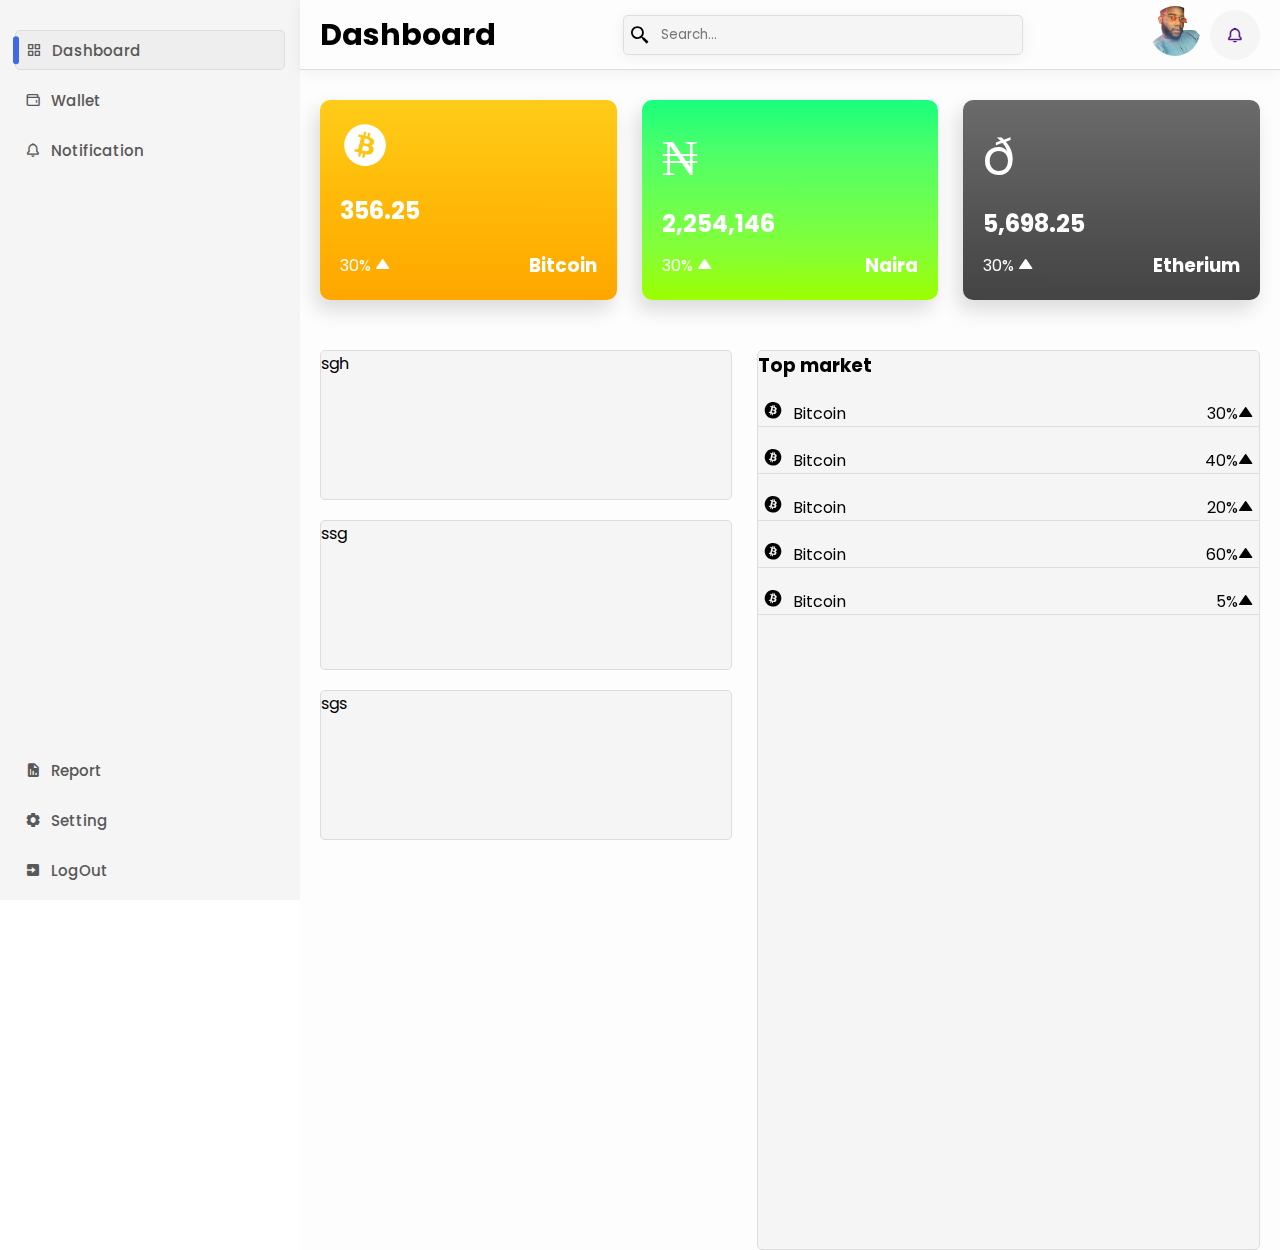
<file: index.html>
<!DOCTYPE html>
<html lang="en">

<head>
  <meta charset="UTF-8" />
  <meta http-equiv="X-UA-Compatible" content="IE=edge" />
  <meta name="viewport" content="width=device-width, initial-scale=1.0" />
  <link href="https://unpkg.com/boxicons@2.1.2/css/boxicons.min.css" rel="stylesheet" />
  <link rel="stylesheet" href="/style/style.css" />
  <title>Dash Board</title>
</head>

<body>
  <div class="app">
    <nav class="sidebar-left">
      <ul>
        <li class="active">
          <a href="/index.html"><i class="bx bx-grid-alt"></i>
            <h3>Dashboard</h3>
          </a>
        </li>
        <li>
          <a href="/pages/wallet.html"><i class="bx bx-wallet"></i>
            <h3>Wallet</h3>
          </a>
        </li>
        <li>
          <a href="/pages/notification.html"><i class="bx bx-bell"></i>
            <h3>Notification</h3>
          </a>
        </li>
      </ul>
      <ul>
        <li>
          <a href="/pages/report.html"><i class="bx bxs-report"></i>
            <h3>Report</h3>
          </a>
        </li>
        <li>
          <a href="/pages/settings.html"><i class="bx bxs-cog"></i>
            <h3>Setting</h3>
          </a>
        </li>
        <li>
          <a href=""><i class="bx bxs-exit"></i>
            <h3>LogOut</h3>
          </a>
        </li>
      </ul>
    </nav>

    <section class="sidebar-right">
      <div class="navbarTop">
        <h3>Dashboard</h3>
        <div class="search">
          <i class="bx bx-search-alt-2"></i>
          <input type="serach" placeholder="Search..." name="" id="" />
        </div>
        <div class="profile-img">
          <a href="" target="_blank"><img src="/img/img1.png" alt="profile-img" /> </a>
          <a href=""><i class="bx bx-bell"></i></a>
        </div>
      </div>
      <main class="top-card">
        <div class="top card1">
          <i class="bx bxl-bitcoin currency-icon"></i>
          <h2>356.25</h2>
          <div class="currency-details">
            <span>30% <i class="bx bxs-up-arrow "></i>
            </span>
            <h3>Bitcoin</h3>
          </div>
        </div>
        <div class="top card2"><i class="naira currency-icon"> &#8358</i>
          <h2>2,254,146</h2>
          <div class="currency-details">
            <span>30% <i class="bx bxs-up-arrow"></i>
            </span>
            <h3>Naira</h3>
          </div>
        </div>
        <div class="top card3"><i class="etherium currency-icon">&#240</i>
          <h2>5,698.25</h2><div class="currency-details">
            <span>30% <i class="bx bxs-up-arrow"></i>
            </span>
            <h3>Etherium</h3>
          </div>
        </div>
      </main>

      <main class="actions">
        <div class="action-cards1">
          <div>sgh</div>
          <div>ssg</div>
          <div>sgs</div>
        </div>
       <div class="action-cards2">
        <h3>Top market</h3>
        <ul>
          <li><h4><i class="bx bxl-bitcoin"></i>Bitcoin</h4> <span>30%<i class="bx bxs-up-arrow"></i></span></li>
          <li><h4><i class="bx bxl-bitcoin"></i>Bitcoin</h4> <span>40%<i class="bx bxs-up-arrow"></i></span></li>
          <li><h4><i class="bx bxl-bitcoin"></i>Bitcoin</h4> <span>20%<i class="bx bxs-up-arrow"></i></span></li>
          <li><h4><i class="bx bxl-bitcoin"></i>Bitcoin</h4> <span>60%<i class="bx bxs-up-arrow"></i></span></li>
          <li><h4><i class="bx bxl-bitcoin"></i>Bitcoin</h4> <span>5%<i class="bx bxs-up-arrow"></i></span></li>
          
        </ul>
       </div>
      </main>
    </section>
  </div>
</body>

</html>
</file>
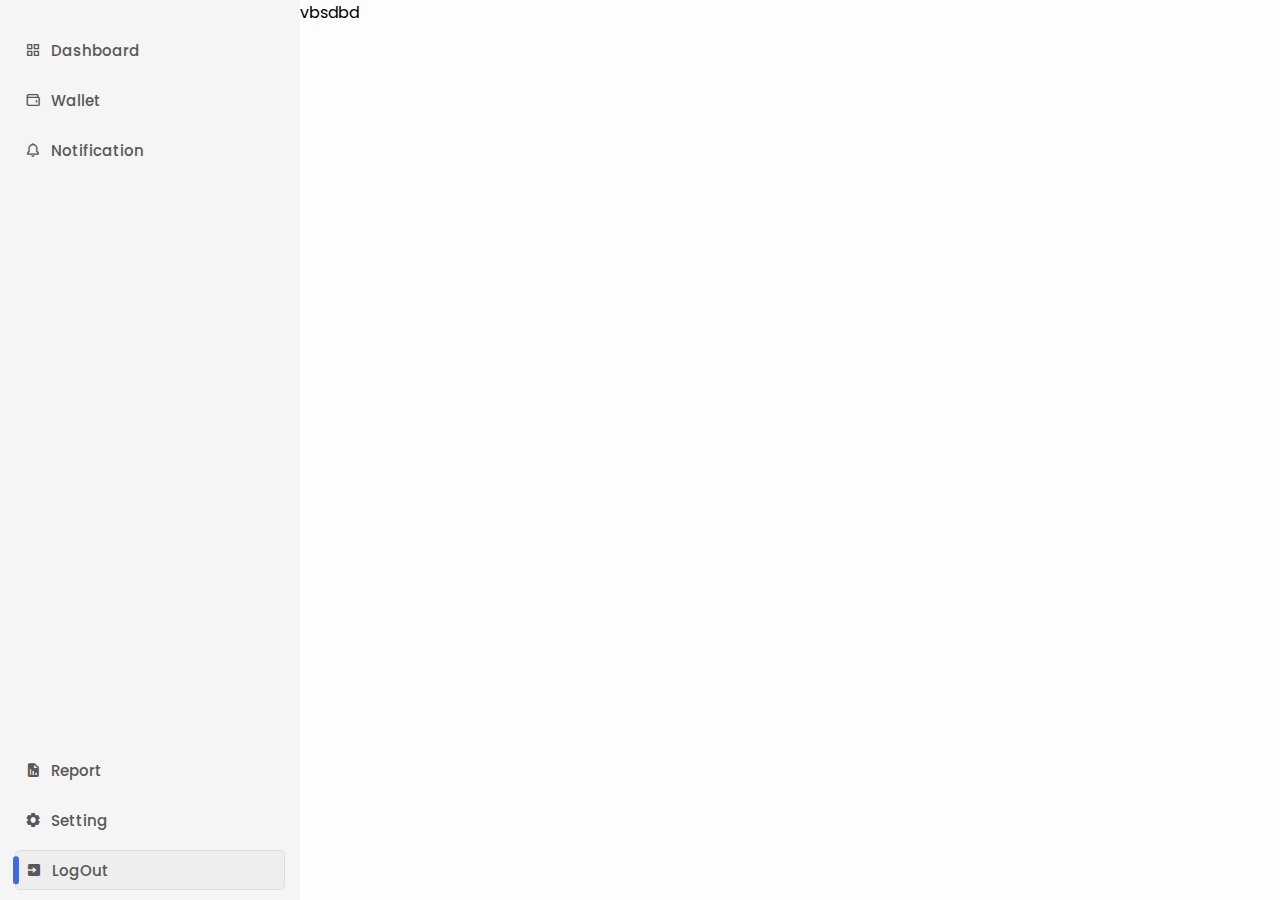
<file: pages/logout.html>
<!DOCTYPE html>
<html lang="en">
  <head>
    <meta charset="UTF-8" />
    <meta http-equiv="X-UA-Compatible" content="IE=edge" />
    <meta name="viewport" content="width=device-width, initial-scale=1.0" />
    <link
      href="https://unpkg.com/boxicons@2.1.2/css/boxicons.min.css"
      rel="stylesheet"
    />
    <link rel="stylesheet" href="/style/style.css" />
    <title>Dash Board</title>
  </head>
  <body>
    <div class="app">
      <nav class="sidebar-left">
        <ul>
          <li>
            <a href="/"
              ><i class="bx bx-grid-alt"></i>
              <h3>Dashboard</h3></a
            >
          </li>
          <li >
            <a href="/pages/wallet.html"
              ><i class="bx bx-wallet"></i>
              <h3>Wallet</h3></a
            >
          </li>
          <li>
            <a href="/pages/notification.html"
              ><i class="bx bx-bell"></i>
              <h3>Notification</h3></a
            >
          </li>
        </ul>
        <ul>
          <li>
            <a href="/pages/report.html"
              ><i class="bx bxs-report"></i>
              <h3>Report</h3></a
            >
          </li>
          <li>
            <a href="/pages/settings.html"
              ><i class="bx bxs-cog"></i>
              <h3>Setting</h3></a
            >
          </li>
          <li class="active">
            <a href="/pages/logout.html"
              ><i class="bx bxs-exit"></i>
              <h3>LogOut</h3></a
            >
          </li>
        </ul>
      </nav>
      <section class="sidebar-right">
        vbsdbd
      </section>
    </div>
  </body>
</html>
</file>
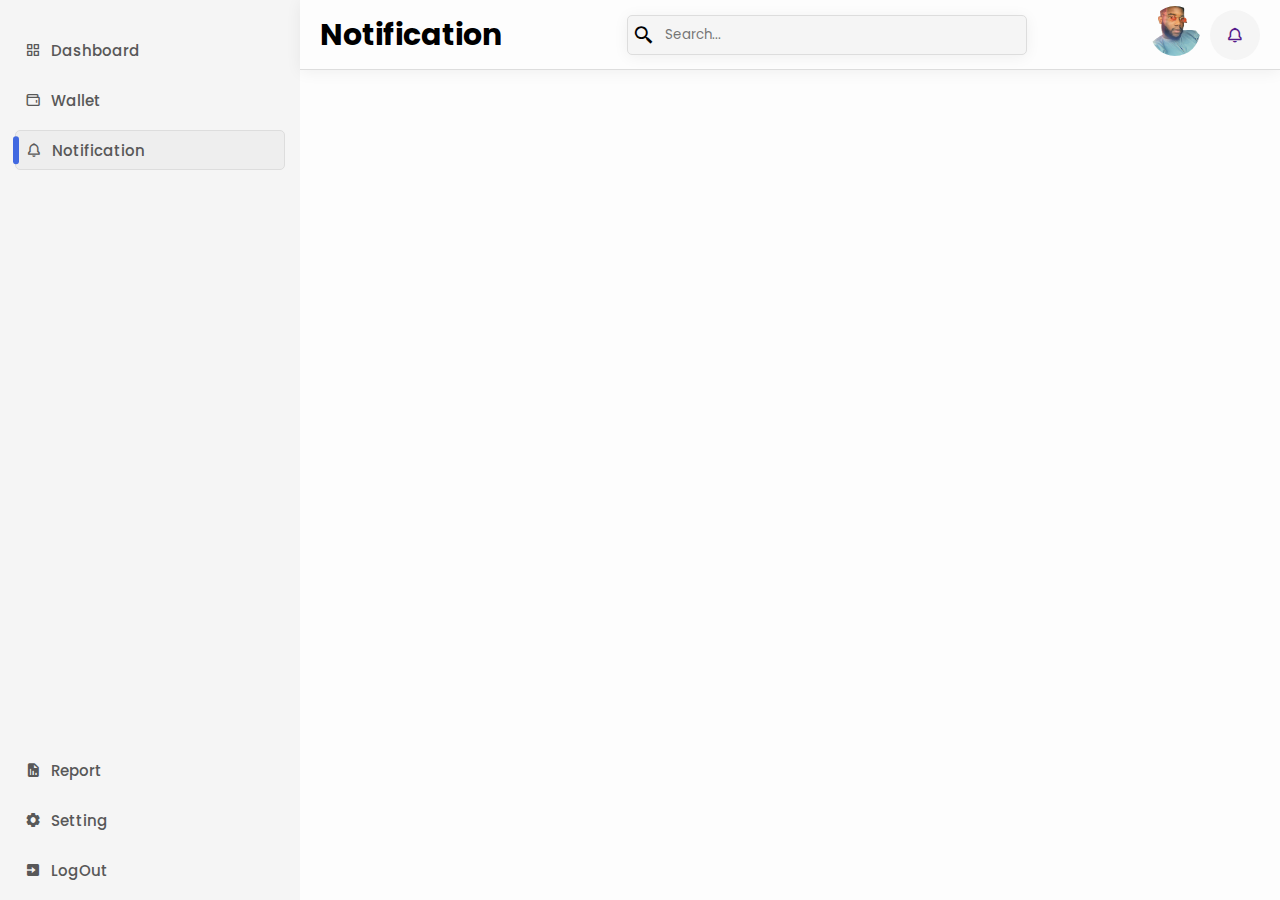
<file: pages/notification.html>
<!DOCTYPE html>
<html lang="en">
  <head>
    <meta charset="UTF-8" />
    <meta http-equiv="X-UA-Compatible" content="IE=edge" />
    <meta name="viewport" content="width=device-width, initial-scale=1.0" />
    <link
      href="https://unpkg.com/boxicons@2.1.2/css/boxicons.min.css"
      rel="stylesheet"
    />
    <link rel="stylesheet" href="/style/style.css" />
    <title>Dash Board</title>
  </head>
  <body>
    <div class="app">
      <nav class="sidebar-left">
        <ul>
          <li>
            <a href="/"
              ><i class="bx bx-grid-alt"></i>
              <h3>Dashboard</h3></a
            >
          </li>
          <li >
            <a href="/pages/wallet.html"
              ><i class="bx bx-wallet"></i>
              <h3>Wallet</h3></a
            >
          </li>
          <li class="active">
            <a href="/pages/notification.html"
              ><i class="bx bx-bell"></i>
              <h3>Notification</h3></a
            >
          </li>
        </ul>
        <ul>
          <li>
            <a href="/pages/report.html"
              ><i class="bx bxs-report"></i>
              <h3>Report</h3></a
            >
          </li>
          <li>
            <a href="/pages/settings.html"
              ><i class="bx bxs-cog"></i>
              <h3>Setting</h3></a
            >
          </li>
          <li>
            <a href="/pages/logout.html"
              ><i class="bx bxs-exit"></i>
              <h3>LogOut</h3></a
            >
          </li>
        </ul>
      </nav>
      <section class="sidebar-right">
         <div class="navbarTop">
          <h3>Notification</h3>
          <div class="search">
            <i class="bx bx-search-alt-2"></i>
            <input type="serach" placeholder="Search..." name="" id="" />
          </div>
          <div class="profile-img">
            <a href=""><img src="/img/img1.png" alt="profile-img" /> </a>
            <a href=""><i class="bx  bx-bell"></i></a>
            
          </div>
          
        </div>
      </section>
    </div>
  </body>
</html>
</file>
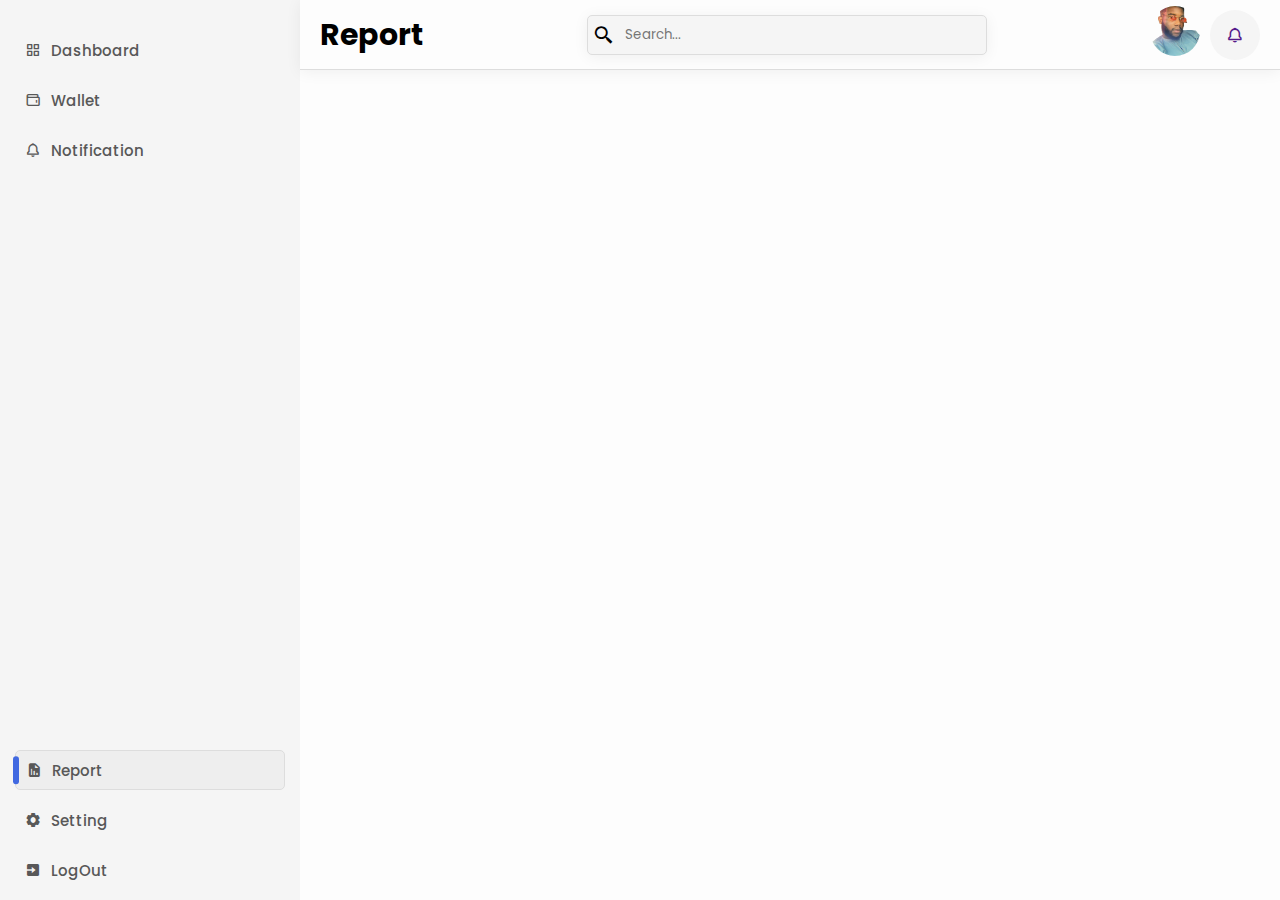
<file: pages/report.html>
<!DOCTYPE html>
<html lang="en">
  <head>
    <meta charset="UTF-8" />
    <meta http-equiv="X-UA-Compatible" content="IE=edge" />
    <meta name="viewport" content="width=device-width, initial-scale=1.0" />
    <link
      href="https://unpkg.com/boxicons@2.1.2/css/boxicons.min.css"
      rel="stylesheet"
    />
    <link rel="stylesheet" href="/style/style.css" />
    <title>Dash Board</title>
  </head>
  <body>
    <div class="app">
      <nav class="sidebar-left">
        <ul>
          <li>
            <a href="/"
              ><i class="bx bx-grid-alt"></i>
              <h3>Dashboard</h3></a
            >
          </li>
          <li>
            <a href="/pages/wallet.html"
              ><i class="bx bx-wallet"></i>
              <h3>Wallet</h3></a
            >
          </li>
          <li >
            <a href="/pages/notification.html"
              ><i class="bx bx-bell"></i>
              <h3>Notification</h3></a
            >
          </li>
        </ul>
        <ul>
          <li class="active">
            <a href="/pages/report.html"
              ><i class="bx bxs-report"></i>
              <h3>Report</h3></a
            >
          </li>
          <li>
            <a href="/pages/settings.html"
              ><i class="bx bxs-cog"></i>
              <h3>Setting</h3></a
            >
          </li>
          <li>
            <a href="/pages/logout.html"
              ><i class="bx bxs-exit"></i>
              <h3>LogOut</h3></a
            >
          </li>
        </ul>
      </nav>
      <section class="sidebar-right">
         <div class="navbarTop">
          <h3>Report</h3>
          <div class="search">
            <i class="bx bx-search-alt-2"></i>
            <input type="serach" placeholder="Search..." name="" id="" />
          </div>
          <div class="profile-img">
            <a href=""><img src="/img/img1.png" alt="profile-img" /> </a>
            <a href=""><i class="bx  bx-bell"></i></a>
            
          </div>
          
        </div>
      </section>
    </div>
  </body>
</html>
</file>
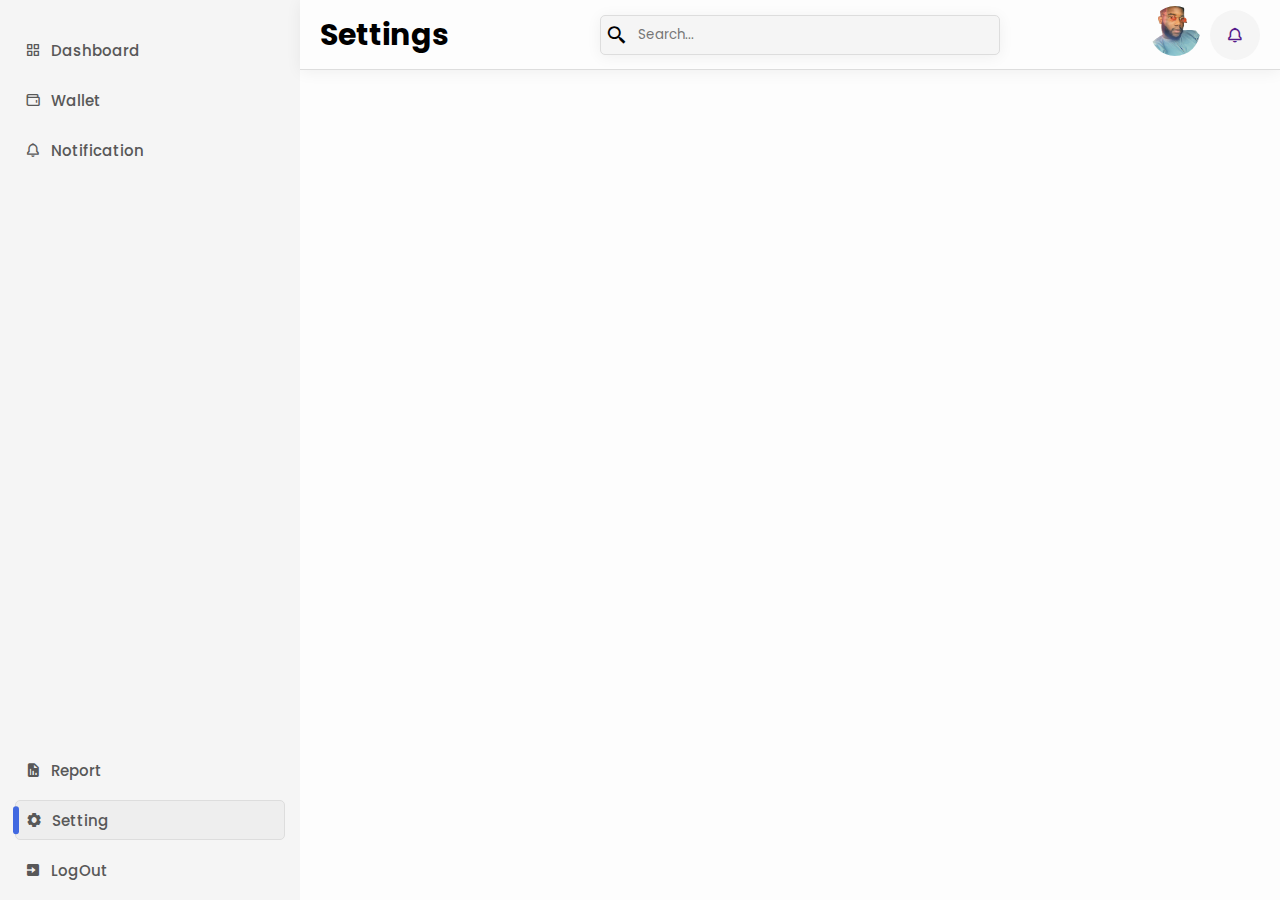
<file: pages/settings.html>
<!DOCTYPE html>
<html lang="en">
  <head>
    <meta charset="UTF-8" />
    <meta http-equiv="X-UA-Compatible" content="IE=edge" />
    <meta name="viewport" content="width=device-width, initial-scale=1.0" />
    <link
      href="https://unpkg.com/boxicons@2.1.2/css/boxicons.min.css"
      rel="stylesheet"
    />
    <link rel="stylesheet" href="/style/style.css" />
    <title>Dash Board</title>
  </head>
  <body>
    <div class="app">
      <nav class="sidebar-left">
        <ul>
          <li>
            <a href="/"
              ><i class="bx bx-grid-alt"></i>
              <h3>Dashboard</h3></a
            >
          </li>
          <li>
            <a href="/pages/wallet.html"
              ><i class="bx bx-wallet"></i>
              <h3>Wallet</h3></a
            >
          </li>
          <li>
            <a href="/pages/notification.html"
              ><i class="bx bx-bell"></i>
              <h3>Notification</h3></a
            >
          </li>
        </ul>
        <ul>
          <li>
            <a href="/pages/report.html"
              ><i class="bx bxs-report"></i>
              <h3>Report</h3></a
            >
          </li>
          <li class="active">
            <a href="/pages/settings.html"
              ><i class="bx bxs-cog"></i>
              <h3>Setting</h3></a
            >
          </li>
          <li>
            <a href="/pages/logout.html"
              ><i class="bx bxs-exit"></i>
              <h3>LogOut</h3></a
            >
          </li>
        </ul>
      </nav>
      <section class="sidebar-right">
       <div class="navbarTop">
          <h3>Settings</h3>
          <div class="search">
            <i class="bx bx-search-alt-2"></i>
            <input type="serach" placeholder="Search..." name="" id="" />
          </div>
          <div class="profile-img">
            <a href=""><img src="/img/img1.png" alt="profile-img" /> </a>
            <a href=""><i class="bx  bx-bell"></i></a>
            
          </div>
          
        </div>
      </section>
    </div>
  </body>
</html>
</file>
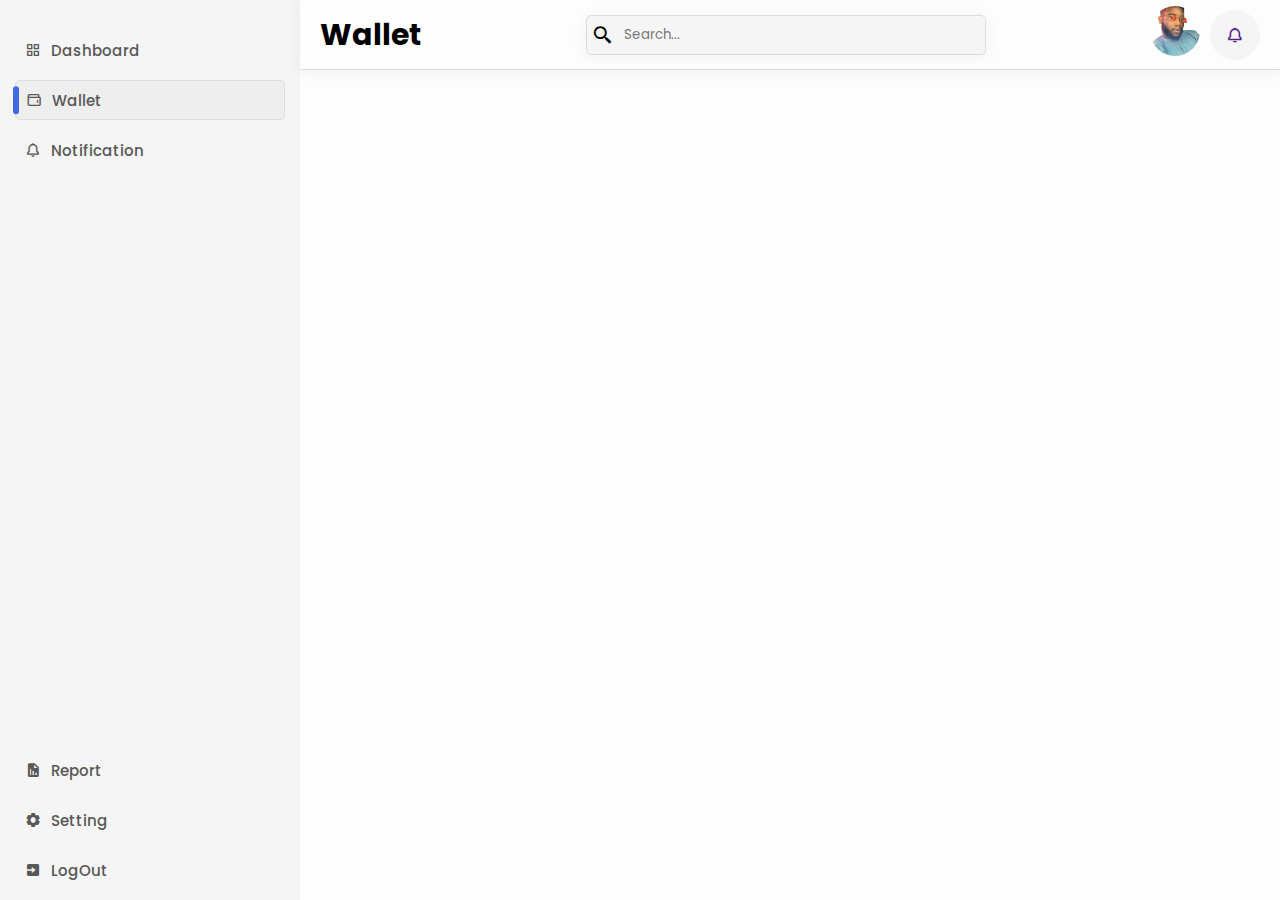
<file: pages/wallet.html>
<!DOCTYPE html>
<html lang="en">
  <head>
    <meta charset="UTF-8" />
    <meta http-equiv="X-UA-Compatible" content="IE=edge" />
    <meta name="viewport" content="width=device-width, initial-scale=1.0" />
    <link
      href="https://unpkg.com/boxicons@2.1.2/css/boxicons.min.css"
      rel="stylesheet"
    />
    <link rel="stylesheet" href="/style/style.css" />
    <title>Dash Board</title>
  </head>
  <body>
    <div class="app">
      <nav class="sidebar-left">
        <ul>
          <li>
            <a href="/"
              ><i class="bx bx-grid-alt"></i>
              <h3>Dashboard</h3></a
            >
          </li>
          <li class="active">
            <a href="/pages/wallet.html"
              ><i class="bx bx-wallet"></i>
              <h3>Wallet</h3></a
            >
          </li>
          <li>
            <a href="/pages/notification.html"
              ><i class="bx bx-bell"></i>
              <h3>Notification</h3></a
            >
          </li>
        </ul>
        <ul>
          <li>
            <a href="/pages/report.html"
              ><i class="bx bxs-report"></i>
              <h3>Report</h3></a
            >
          </li>
          <li>
            <a href="/pages/settings.html"
              ><i class="bx bxs-cog"></i>
              <h3>Setting</h3></a
            >
          </li>
          <li>
            <a href="/pages/logout.html"
              ><i class="bx bxs-exit"></i>
              <h3>LogOut</h3></a
            >
          </li>
        </ul>
      </nav>
      <section class="sidebar-right">
       <div class="navbarTop">
          <h3>Wallet</h3>
          <div class="search">
            <i class="bx bx-search-alt-2"></i>
            <input type="serach" placeholder="Search..." name="" id="" />
          </div>
          <div class="profile-img">
            <a href=""><img src="/img/img1.png" alt="profile-img" /> </a>
            <a href=""><i class="bx  bx-bell"></i></a>
            
          </div>
          
        </div>
      </section>
    </div>
  </body>
</html>
</file>
<file: style/style.css>
@import url("https://fonts.googleapis.com/css2?family=Bebas+Neue&family=Fjalla+One&family=Poppins:ital,wght@0,100;0,200;0,300;0,400;0,500;0,600;0,700;0,800;0,900;1,100;1,200;1,300;1,400;1,500;1,600;1,700;1,800;1,900&family=Prompt:wght@300&family=Source+Code+Pro:wght@300&display=swap");
* {
  margin: 0;
  padding: 0;
  box-sizing: border-box;
  text-decoration: none;
  list-style: none;
  font-family: poppins;
}

body {
  height: 100;
  width: 100%;
  min-height: 100vh;
}

.app {
  display: flex;
  justify-content: space-between;
  align-items: flex-start;
  flex-direction: row;
}
.app nav {
  display: flex;
  justify-content: space-between;
  align-items: center;
  flex-direction: column;
  background-color: whitesmoke;
  width: 300px;
  max-width: 300px;
  min-width: 300px;
  min-height: 100vh;
  padding-top: 30px;
  position: -webkit-sticky;
  position: sticky;
  top: 0;
}
.app nav ul {
  width: 100%;
  padding: 0 15px;
}
.app nav ul li {
  width: 100%;
  margin-bottom: 10px;
  padding: 0 10px;
  height: 40px;
  border-radius: 5px;
  position: relative;
  transition: 0.3s ease-out;
}
.app nav ul li.active {
  background-color: rgb(238, 238, 238);
  border: 1px solid rgb(221, 221, 221);
}
.app nav ul li.active::before {
  content: "";
  position: absolute;
  top: -25%;
  transform: translateY(50%);
  left: -3px;
  width: 6px;
  height: 75%;
  border-radius: 10px;
  background-color: royalblue;
}
.app nav ul li:hover {
  background-color: rgb(214, 214, 214);
}
.app nav ul li a {
  display: flex;
  justify-content: flex-start;
  align-items: center;
  flex-direction: row;
  color: rgb(88, 88, 88);
  width: 100%;
  height: 100%;
}
.app nav ul li a h3 {
  font-weight: 500;
  font-size: 15px;
}
.app nav ul li a i {
  padding: 0 10px 0 0;
}
.app .sidebar-right {
  width: 100%;
  min-height: 100vh;
  background-color: rgb(253, 253, 253);
}
.app .sidebar-right .navbarTop {
  display: flex;
  justify-content: space-between;
  align-items: center;
  flex-direction: row;
  background-color: rgb(253, 253, 253);
  z-index: 3;
  width: 100%;
  height: 70px;
  padding: 0 20px;
  position: -webkit-sticky;
  position: sticky;
  top: 0;
  border-bottom: 1px solid rgb(221, 221, 221);
  box-shadow: 0px 2px 15px rgba(0, 0, 0, 0.059);
}
.app .sidebar-right .navbarTop h3 {
  font-size: 30px;
}
.app .sidebar-right .navbarTop .search {
  display: flex;
  justify-content: center;
  align-items: center;
  flex-direction: row;
  background-color: whitesmoke;
  width: 400px;
  padding: 0 5px;
  height: 40px;
  border-radius: 5px;
  border: 1px solid rgb(221, 221, 221);
  box-shadow: 0px 2px 15px rgba(0, 0, 0, 0.059);
}
.app .sidebar-right .navbarTop .search input {
  border: none;
  outline: none;
  width: 100%;
  padding: 0 10px;
  background-color: transparent;
}
.app .sidebar-right .navbarTop .search i {
  font-size: 22px;
}
.app .sidebar-right .navbarTop .profile-img {
  display: flex;
  justify-content: space-between;
  align-items: center;
  flex-direction: row;
}
.app .sidebar-right .navbarTop .profile-img img {
  -o-object-fit: cover;
     object-fit: cover;
  border-radius: 100%;
  width: 50px;
  height: 50px;
  margin-right: 10px;
}
.app .sidebar-right .navbarTop .profile-img i {
  display: flex;
  justify-content: center;
  align-items: center;
  flex-direction: row;
  font-size: 18px;
  border-radius: 100%;
  background-color: whitesmoke;
  width: 50px;
  height: 50px;
}
.app .sidebar-right .top-card {
  display: flex;
  justify-content: space-between;
  align-items: center;
  flex-direction: row;
  padding: 0 20px;
  gap: 25px;
  margin-top: 30px;
}
.app .sidebar-right .top-card .top {
  display: flex;
  justify-content: space-between;
  align-items: flex-start;
  flex-direction: column;
  color: white;
  padding: 20px;
  width: 33.3%;
  height: 200px;
  border-radius: 10px;
  position: relative;
  box-shadow: -5px 10px 20px rgba(0, 0, 0, 0.138);
}
.app .sidebar-right .top-card .top:nth-child(1) {
  background-image: linear-gradient(to top, #ffa600, #ffb002, #ffb908, #ffc310, #ffcc19);
}
.app .sidebar-right .top-card .top:nth-child(2) {
  background-image: linear-gradient(to top, #9cff00, #84ff37, #6aff52, #4cff69, #19ff7d);
}
.app .sidebar-right .top-card .top:nth-child(3) {
  background-image: linear-gradient(to top, #444444, #4d4d4d, #575757, #616161, #6b6b6b);
}
.app .sidebar-right .top-card .top .currency-icon {
  font-style: normal;
  font-size: 50px;
}
.app .sidebar-right .top-card .top .currency-details {
  display: flex;
  justify-content: space-between;
  align-items: center;
  flex-direction: row;
  width: 100%;
}
.app .sidebar-right .actions {
  display: flex;
  justify-content: space-between;
  align-items: flex-start;
  flex-direction: row;
  gap: 25px;
  padding: 0 20px;
  width: 100%;
  height: 100%;
  margin-top: 50px;
}
.app .sidebar-right .actions .action-cards1 {
  display: flex;
  justify-content: space-between;
  align-items: center;
  flex-direction: column;
  width: 45%;
  gap: 20px;
}
.app .sidebar-right .actions .action-cards1 div {
  border: 1px solid rgb(221, 221, 221);
  width: 100%;
  height: 150px;
  background-color: whitesmoke;
  border-radius: 5px;
}
.app .sidebar-right .actions .action-cards2 {
  border: 1px solid rgb(221, 221, 221);
  width: 55%;
  height: 100vh;
  position: -webkit-sticky;
  position: sticky;
  top: 70px;
  border-radius: 5px;
  background-color: whitesmoke;
}
.app .sidebar-right .actions .action-cards2 ul {
  margin-top: 20px;
}
.app .sidebar-right .actions .action-cards2 ul li {
  display: flex;
  justify-content: space-between;
  align-items: center;
  flex-direction: row;
  margin-bottom: 20px;
  padding: 0 5px;
  border-bottom: 1px solid rgb(221, 221, 221);
}
.app .sidebar-right .actions .action-cards2 ul li h4 {
  font-weight: 400;
}
.app .sidebar-right .actions .action-cards2 ul li h4 i {
  padding-right: 10px;
  font-size: 20px;
}/*# sourceMappingURL=style.css.map */
</file>
